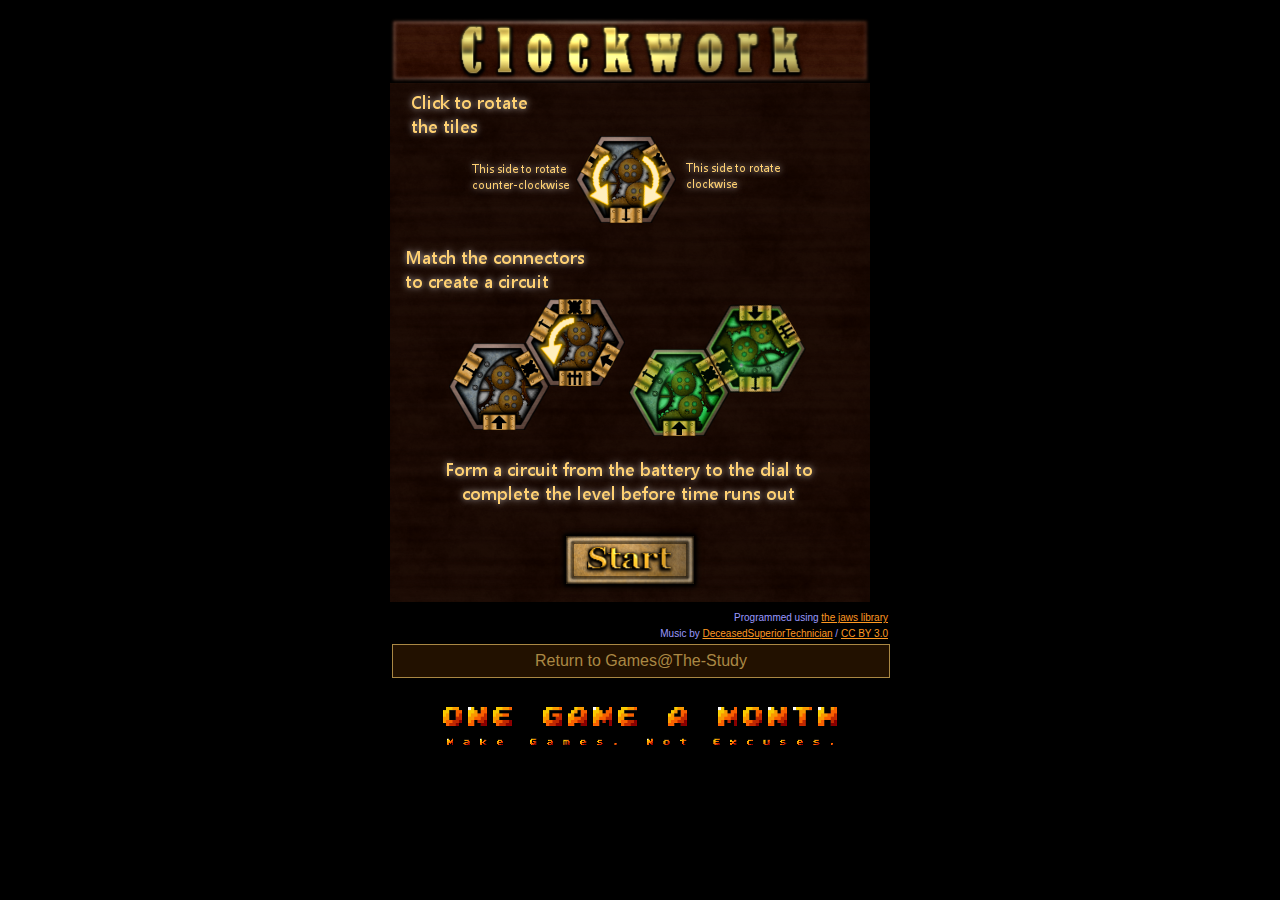
<file: src/index.html>
<!doctype html>
<html>
  <head>
    <meta charset="utf-8">
    <title>Clockwork</title>
    <link rel="stylesheet" href="style.css" type="text/css" media="Screen" charset="utf-8">
    <script src="js/jaws.js"></script>
    <script src="js/hexgrid.js"></script>
    <script src="js/game.js"></script>
  </head>
  <body>
    <div class="page">
    
      <!-- Canvas section for the game -->
      <canvas id="board" width=480 height=584></canvas>
      
      <!-- Log section for the jaws library -- jaws.log("log message", true) -->
      <!-- <div id="jaws-log"></div> -->
      
      <!-- Credits for third-party resources -->
      <div class="cite"><p>Programmed using <a href="http://jawsjs.com/">the jaws library</a></p></div>
      <div class="cite" xmlns:cc="http://creativecommons.org/ns#" about="http://www.dreade.org/nosoap/"><p>Music by <a rel="cc:attributionURL" property="cc:attributionName" href="http://www.nosoapradio.us">DeceasedSuperiorTechnician</a> / <a rel="license" href="http://creativecommons.org/licenses/by/3.0/">CC BY 3.0</a></p></div>
      <div><p class="button"><a href="http://games.cyberealms.net/">Return to Games@The-Study</a></p></div>
    </div>
    
    <!-- One Game A Month logo -->
    <div id="logo"><a href="http://www.onegameamonth.com/"><img src="graphics/onegame_logo.png"></a></div>
    
  </body>
</html>
</file>
<file: src/style.css>
/* 
 * =============================================================================
 * Reset 
 * =============================================================================
 * Resets default browser CSS (copied from YUI reset.css)
 * ----------------------------------------------------------------------------- 
 */

/**
 * YUI 3.5.0 - reset.css (http://developer.yahoo.com/yui/3/cssreset/)
 * http://cssreset.com
 * Copyright 2012 Yahoo! Inc. All rights reserved.
 * http://yuilibrary.com/license/
 */
/* YUI 3.5.0 reset.css (http://developer.yahoo.com/yui/3/cssreset/) - http://cssreset.com */
html{color:#000;background:#673b00}body,div,dl,dt,dd,ul,ol,li,h1,h2,h3,h4,h5,h6,pre,code,form,fieldset,legend,input,textarea,p,blockquote,th,td{margin:0;padding:0}table{border-collapse:collapse;border-spacing:0}fieldset,img{border:0}address,caption,cite,code,dfn,em,strong,th,var{font-style:normal;font-weight:normal}ol,ul{list-style:none}caption,th{text-align:left}h1,h2,h3,h4,h5,h6{font-size:100%;font-weight:normal}q:before,q:after{content:''}abbr,acronym{border:0;font-variant:normal}sup{vertical-align:text-top}sub{vertical-align:text-bottom}input,textarea,select{font-family:inherit;font-size:inherit;font-weight:inherit}input,textarea,select{*font-size:100%}legend{color:#000}

/* 
 * =============================================================================
 * Debugging 
 * =============================================================================
 */

/* div { border: black 1px solid; } */
 
/*
.header { background-color: #ffcccc; }
.nav { background-color: #ccffcc; }
.section { background-color: #ccccff; }
.article { background-color: #ffffcc; }
.aside { background-color: #ffccff; }
.footer { background-color: #ccffff; }

.size1of1{background-color:pink;}
.size1of2{background-color:red;}
.size1of3{background-color:orange;}
.size2of3{background-color: yellow;}
.size1of4{background-color:lime;}
.size2of4{background-color:tan;}
.size3of4{background-color:green;}
.size1of5{background-color:aqua;}
.size2of5{background-color:blue;}
.size3of5{background-color:purple;}
.size4of5{background-color:magenta;}
*/

/*
 * =============================================================================
 * Layout 
 * =============================================================================
 * And layout only. Colours and Typography are in the next section.
 */
 
body { 
	position: relative;
	padding: 0 0 0 0;
	margin: 1em auto; /* Required by IE7? */
  text-align: center;
  
  /* Don't set the width here! It will mess up the calculation of the mouse
     position offsets. */
  /*
  width: 500px;
  */
}

.page { 
  text-align: left;
	width: 500px;
	margin: 1em auto; 
}

div {
  padding: 2px;
}

article, aside, footer, header, section {
  display: block;
}

/*
 * -----------------------------------------------------------------------------
 * HTML5 Structure
 * -----------------------------------------------------------------------------
 * For browsers which do not recognise/support the new HTML5 elements, create
 * classes which match with them, and use divs with these classes. 
 */
.header {
}

.nav {
}
.nav li {
  display: block;
}
.nav li a {
  display: block;
  width: 100%;
}
.nav li a:hover {
  display: block;
}

.section {
}

.article {
}

.aside {
}

.footer {
}

/*
 * -----------------------------------------------------------------------------
 * Additional Structures
 * -----------------------------------------------------------------------------
 * These are for additional structural elements in the document.
 */
.page-header {
}

.main-container {
}

.main-content {
}

.main-content-header {
}

.article-header {
}

.article-footer {
}

.main-content-footer {
}

.page-footer {
}

/* 
 * -----------------------------------------------------------------------------
 * Grid 
 * -----------------------------------------------------------------------------
 * Use a div with a "row" class to group together divs with a "span*" class, to
 * layout elements as a page grid.
 */
.row:after{content: ".";display: block;height: 0;clear: both;visibility: hidden;}
.lastCol:after{content: " . . . . . . . . . . . . . . . . . . . . . . . . . . . . . . . . . . . . . . . . . . . . . . . . . . . . . . . . . . . . . . . . . . . . . . . . . . . . . . . . . . . . . . . . . . . . . . . . . . . . . . . . . . . . . . . . . . . . . . . . . . . . . . . . . . . . . . . . . . ";visibility:hidden; clear:both;height:0 !important;display:block;line-height:0;}
.row{*zoom:1;}
.col{float:left;}
.size1of1{float:none;}
.size1of2{width:50%;}
.size1of3{width:33.33333%;}
.size2of3{width:66.66666%;}
.size1of4{width:25%;}
.size2of4{width:50%;}
.size3of4{width:75%;}
.size1of5{width:20%;}
.size2of5{width:40%;}
.size3of5{width:60%;}
.size4of5{width:80%;}
.lastCol {display: table-cell; *display:block;*zoom:1;float:none;_position:relative; _left:-3px; _margin-right: -3px;width:auto;}

.clear {
  clear: both;
}

/* 
 * =============================================================================
 * Typography and Colours
 * =============================================================================
 */
html {
  background-color: #000; /*#673b00;*/
}

body {
/*   color: #ddd;*/
  color: white;
  font-size: 16px;
  line-height: 26px;   
  font-family: Helvetica, Arial, sans-serif; 
}

/*
 * HTML5 Elements
 */
.header {
}

.nav {
}
.nav li {
}
.nav li a {
  background-color: #cccccc;
}
.nav li a:hover {
  background-color: #eeeeee;
}

.section {
}

.article {
}

.aside {
}

.footer {
  text-align: center;
  border-top: #444444 1px solid;
  font-size: 0.75em;
  color: #cccccc;
}

/*
 * Additional Elements
 */
.page-header {
}

.main-container {
}

.main-content {
}

.main-content-header {
}

.article-header {
}

.article-footer {
}

.main-content-footer {
}

.page-footer {
}

/*
 * Standard HTML Tags
 */
h1, h2, h3, h4, h5, h6 {
  font-weight: bold;
  font-family: Verdana, sans-serif;
}

/*
 * Decorations
 */
.btn {
  display: block;
  float: left;
  color: white;
  text-align: center;
  padding: 5px;
  text-decoration: none;
  border: #000 1px outset;
}

.lbl {
  clear:both;
  padding: 5px;    
  font-weight: normal;
}

.clearfix {
  *zoom: 1;
}

.clearfix:before,
.clearfix:after {
  display: table;
  line-height: 0;
  content: "";
}

.clearfix:after {
  clear: both;
}

/*
 * =============================================================================
 * Game UI Components
 * =============================================================================
 */
 
.page {
}

.page-header {
  text-align: center;
}

#board {
  /* width: 800px; */
  /* height: 400px; */
  /* border: #000 1px inset; */
  overflow: hidden;
 
  /*
  border: 1px solid #421;
  -webkit-box-shadow: inset 0 0 5px 5px rgba(0, 0, 0, 0.5);
     -moz-box-shadow: inset 0 0 5px 5px rgba(0, 0, 0, 0.5);
          box-shadow: inset 0 0 5px 5px rgba(0, 0, 0, 0.5);
  */
}

#jaws-log {
  width: 480px;
  height: 80px;
  border: #000 1px inset;
  overflow: auto;
  font-size: smaller;
  color: #aaaaaa;
}

.cite {
  font-size: x-small;
  text-align: right;
  color: #99f;
}

.cite p {
  line-height: 12px;
}

.cite a {
  color: #f92;
}  

.fps {
  color: white;
}

#logo {
  margin: 0;
  padding: 0;
}

img {
  margin: 0;
  padding: 0;
}

.button {
  width: 100%;
  text-align: center;
  line-height: 32px;
  background-color: #221100;
  border: 1px solid #aa8844;
  -webkit-box-shadow: 0 0 5px 5px rgba(0, 0, 0, 0.5);
     -moz-box-shadow: 0 0 5px 5px rgba(0, 0, 0, 0.5);
          box-shadow: 0 0 5px 5px rgba(0, 0, 0, 0.5);
}

.button a {
  display: block;
  width: 100%;
  text-decoration: none;
  color: #aa8844;
}
</file>
